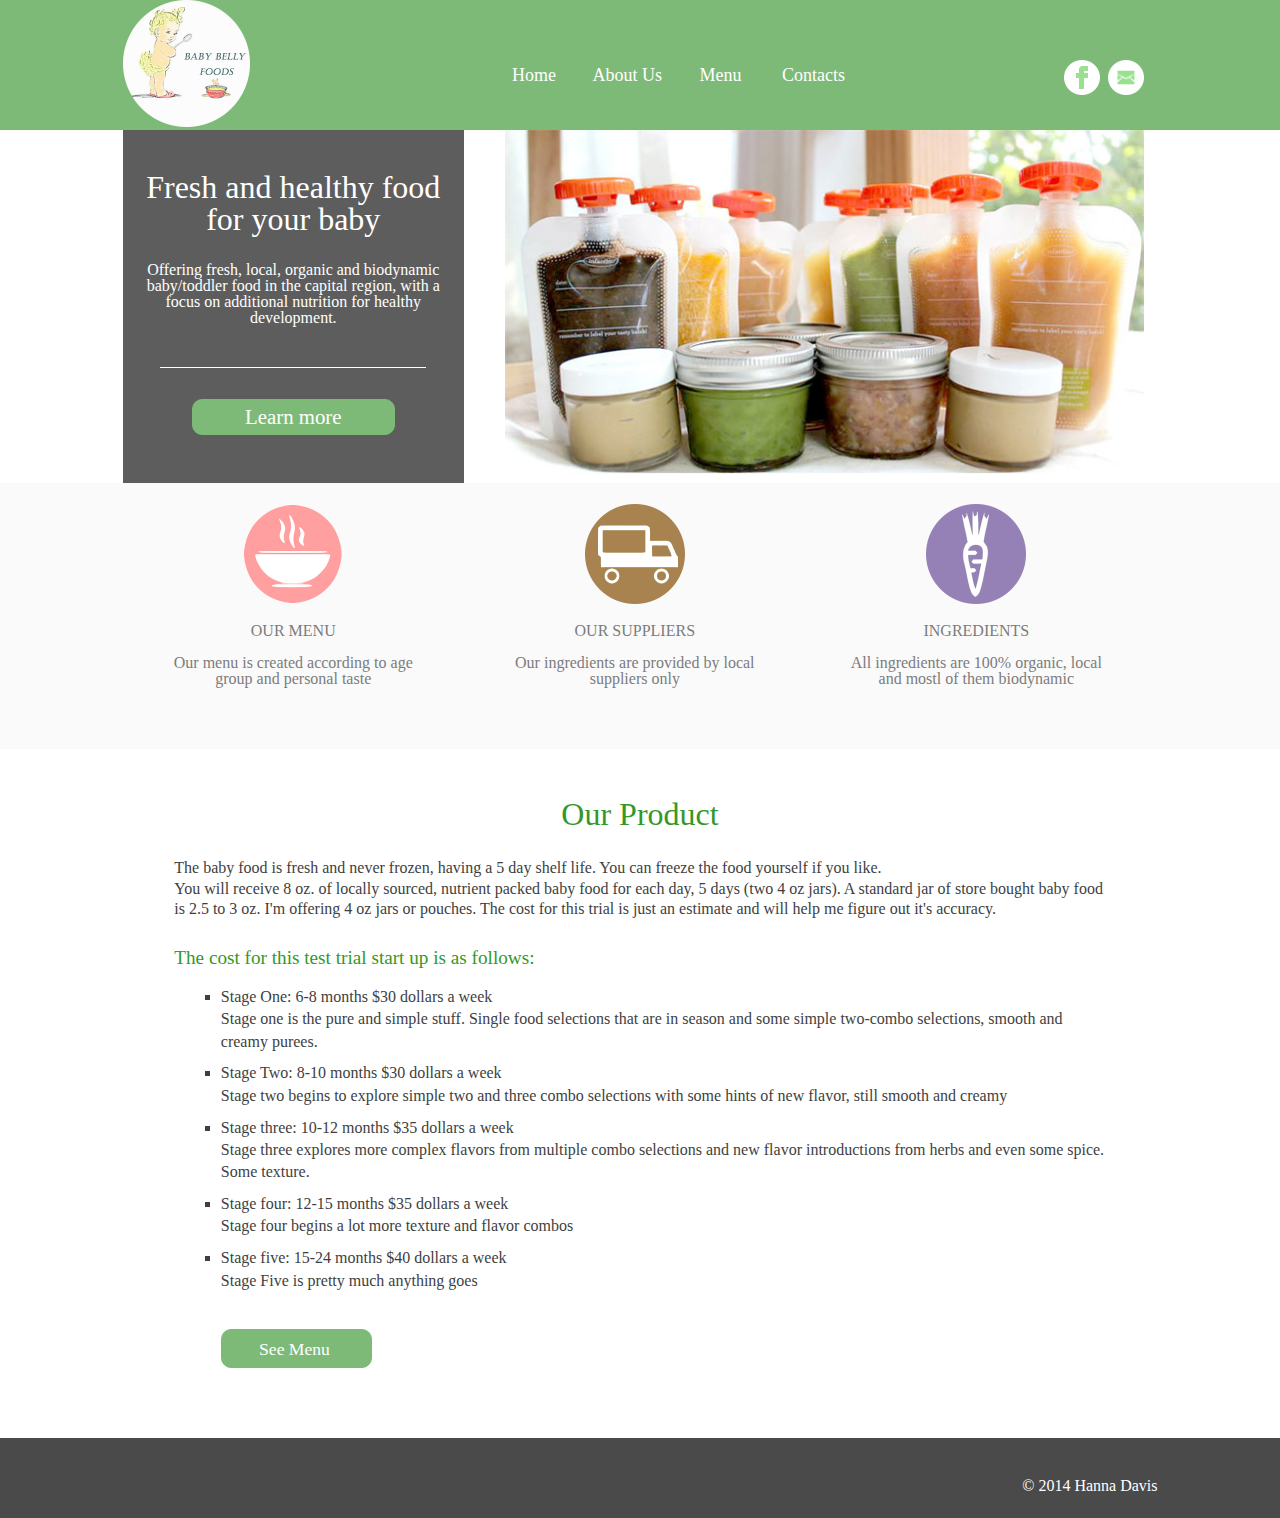
<file: index.html>
<!DOCTYPE HTML>
<head>
	<meta name="author" content="Hanna" />
    <meta charset="utf-8"/>
    <meta name="viewport" content="width=device-width, initial-scale=1.0"/>
    <link rel="stylesheet" href="style.css"/>
	<title>Baby Belly</title>
</head>

<body>

<div id="veryTop"></div>
    <header>
    <!-- Navigation part -->
        <div class="wrapper">
        <a href="#top-nav" id="top-arrow"><img src="images/top-arrow.png" alt="arrow"/></a>
        <a href="index.html" class="logo-link"><img src="images/logo.png" alt="logo"/></a>
         <nav id="top-nav">
             <ul>
                <li><a href="index.html">Home</a></li>
                <li><a href="aboutUs.html">About Us</a></li>
                <li><a href="menu.html">Menu</a></li>
                <li><a href="contacts.html">Contacts</a></li>
             </ul>
        </nav> 
        <nav class="social">
            <a href="https://www.facebook.com/babybellyfood?ref=eyJzaWQiOiIwLjA1MDI2ODY5NjQxMjMxNjY4IiwicXMiOiJKVFZDSlRJeVFtRmllU1V5TUVKbGJHeDVKVEl5SlRWRSIsImd2IjoiOTRhZDBhNTUxNmQ3YThkN2E4YWVmYjJmODNhYWYyZThlNDI0YjI1NiJ9"><img src="images/facebook.png" alt="facebook-icon"/></a>
            <a href="mailto:babybellyfood@gmail.com"><img src="images/mail.png" alt="mail-icon" /></a>
        </nav>
        </div>
    </header>
    <!-- Slider part -->
   <div class="back-color seven">
     <div class="wrapper wrap-slide">
    <section id="text-part">
        <h1>Fresh and healthy food for your baby</h1>
        <p>Offering fresh, local, organic and biodynamic
         baby/toddler food in the capital region, with a focus on
         additional nutrition for healthy development. </p>
         <div id="line"></div>
         <a href="#product-link" class="info-button">Learn more</a>
    </section>
    <div id="sl-container">
        <section id="slider-part">
        <img src="images/slider-img.jpg" alt="header image"/>
    </section>
    </div>
</div>
   </div>
<!-- mini-links with pictures -->
  <div class="back-color one">
    <div class="wrapper links-area">
  
      <section class="info-text">
        
            <img src="images/mug.png" alt="mug"/>
            <h3>OUR MENU</h3>
            <p>Our menu is created according to 
            age group and personal taste</p>
            <p class="hidInfo">
                 With a focus on balanced nutrition and variety within each age group,
                 I emphasize the added nutrition that is critical for each developmental stage.
                 
            </p>
        
    </section>
    
    <section class="info-text">
        
            <img src="images/truck.png" alt="truck" />
            <h3>OUR SUPPLIERS</h3>
            <p>Our ingredients are provided by local suppliers only</p>
            <p class="hidInfo">
               
                Argyle Cheese Factory<br />
                Bornt Family farm<br />
                Bulich Creekside Farm<br />
                Cornell Farm<br />
                Denison Farm<br />
                Happenchance Farm<br />
                Homestead Farm<br />
                The Berry Patch<br />
                Slack Hollow Farm<br />
                Our Farm CSA<br />
                Monkshood Nursery<br />
                Maynard farms<br />
                Mariaville Farm<br />
                Little River farm<br />
                Honest Weight Co-op<br />
               
            </p>
       
    </section>
    
    <section class="info-text">
      
            <img src="images/carrot.png" alt="carrot" />
            <h3>INGREDIENTS</h3>
            <p>All ingredients are 100% organic, 
            local and mostl of them biodynamic  </p>
            <p class="hidInfo">
                 Iron rich foods, natural DHA, and probiotics are
                  available in most any of my recipes with the addition of salba, 
                  lacto fermented veggies, CLO and kefir grains. 
            </p>
      
    </section>
  </div>
  </div>
 <div class="wrapper">
    <!-- Information about the product -->
    <div id="product-link"></div>
    <div class="product">
    <h1>Our Product</h1>
    <p>The baby food is fresh and never frozen, having a 5 day shelf life. You can freeze the food yourself if you like.<br />
    You will receive 8 oz. of locally sourced, nutrient packed baby food for each day, 5 days (two 4 oz jars).
    A standard jar of store bought baby food is 2.5 to 3 oz. I'm offering 4 oz jars or pouches. 
    The cost for this trial is just an estimate and will help me figure out it's accuracy.</p>
    
        <h3>The cost for this test trial start up is as follows:</h3>
        <ul id="product-list">
            <li>Stage One: 6-8 months $30 dollars a week<br />
            Stage one is the pure and simple stuff. Single food selections that are in season and some simple two-combo selections,
            smooth and creamy purees. </li>
    
            <li>Stage Two: 8-10 months $30 dollars a week<br />
            Stage two begins to explore simple two and three combo selections with some hints of new flavor, still smooth and creamy
            </li>
            
            <li>Stage three: 10-12 months $35 dollars a week<br />
            Stage three explores more complex flavors from multiple combo selections and new flavor introductions 
            from herbs and even some spice. Some texture.</li>
            
            <li>Stage four: 12-15 months $35 dollars a week<br />
             Stage four begins a lot more texture and flavor combos </li>
            
            <li>Stage five: 15-24 months $40 dollars a week<br />
            Stage Five is pretty much anything goes</li>
        </ul>
        <a href="menu.html" class="info-button menu-button">See Menu</a>                
    
        
 </div>
 </div>
  <!-- Footer -->
  <footer>
    <div class="wrapper">
        <p>&copy; 2014 Hanna Davis </p>
    </div>
  </footer>
  
  <!-- JQuery -->
   <script src="js/jquery-1.11.2.js"></script>
  <script src="js/js-myScripts.js"></script>
</body>
</html>
</file>
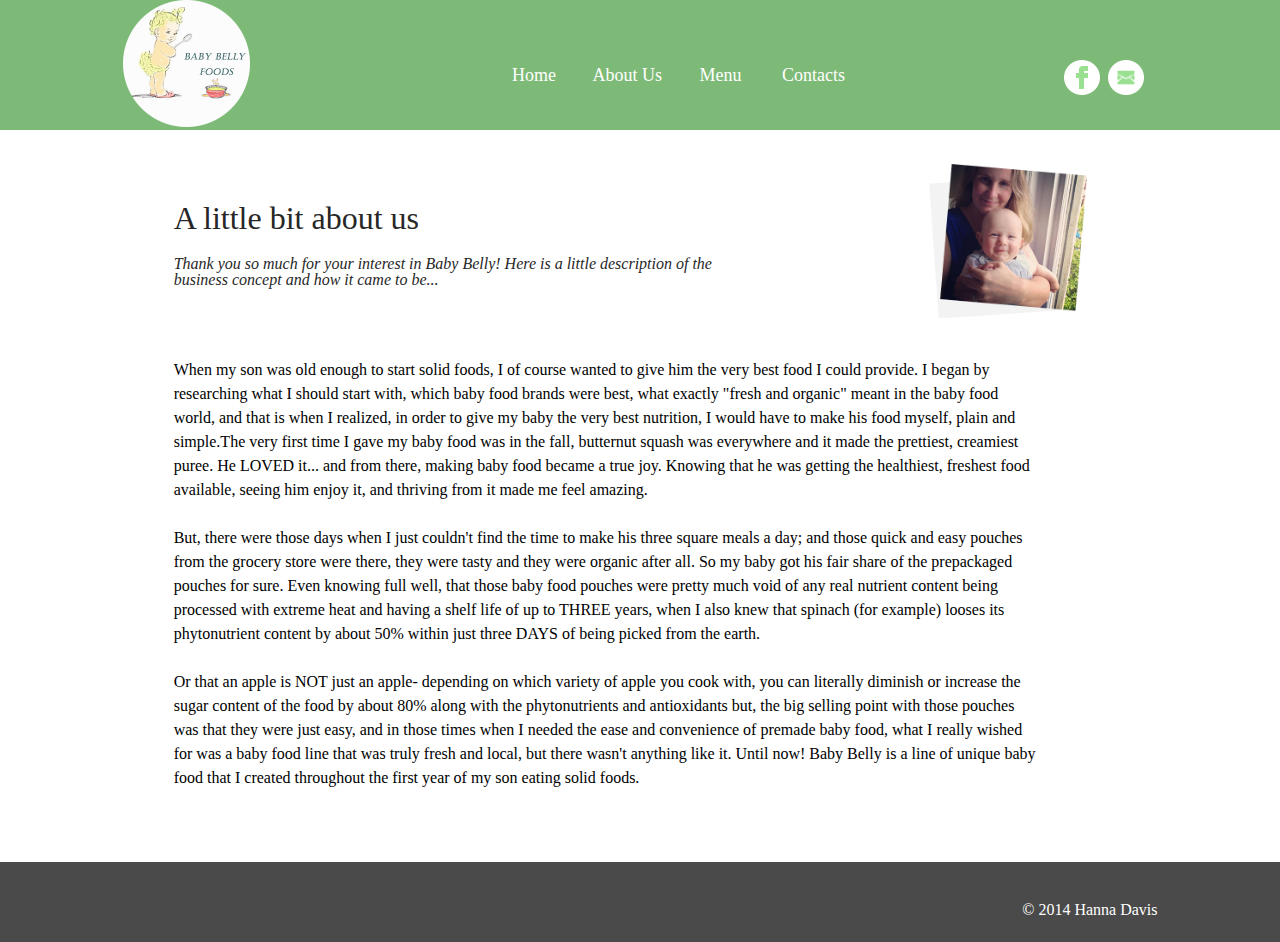
<file: aboutUs.html>
<!DOCTYPE HTML>
<head>
	<meta name="author" content="Hanna" />
    <meta charset="utf-8"/>
    <meta name="viewport" content="width=device-width, initial-scale=1.0"/>
    <link rel="stylesheet" href="style.css"/>
	<title>Baby Belly</title>
</head>

<body>
<div id="veryTop"></div>
    <header>
    <!-- Navigation part -->
        <div class="wrapper">
        <a href="#top-nav" id="top-arrow"><img src="images/top-arrow.png" alt="arrow"/></a>
        <a href="index.html" class="logo-link"><img src="images/logo.png" alt="logo"/></a>
         <nav id="top-nav">
             <ul>
                <li><a href="index.html">Home</a></li>
                <li><a href="aboutUs.html">About Us</a></li>
                <li><a href="menu.html">Menu</a></li>
                <li><a href="contacts.html">Contacts</a></li>
             </ul>
        </nav> 
        <nav class="social">
            <a href="https://www.facebook.com/babybellyfood?ref=eyJzaWQiOiIwLjA1MDI2ODY5NjQxMjMxNjY4IiwicXMiOiJKVFZDSlRJeVFtRmllU1V5TUVKbGJHeDVKVEl5SlRWRSIsImd2IjoiOTRhZDBhNTUxNmQ3YThkN2E4YWVmYjJmODNhYWYyZThlNDI0YjI1NiJ9"><img src="images/facebook.png" alt="facebook-icon"/></a>
            <a href="mailto:babybellyfood@gmail.com"><img src="images/mail.png" alt="mail-icon" /></a>
        </nav>
        </div>
    </header>
   
  <!-- About Us Area -->
  <div class="wrapper wrapper-short">
    <article id="aboutUs">
        <div id="head-info">
            <div id="left-info">
                <h1>A little bit about us</h1>
                <p class="small-com">Thank you so much for your interest in Baby Belly! Here is a little description of the business concept and how it came to be...</p>
                
            </div>
            <div id="right-info">
                <img src="images/mini-photo.png" alt="family photo"/>
            </div>
        </div>
            <div class="big-info">
            <p>When my son was old enough to start solid foods, I of course wanted to give him the very best food I could provide. I began by researching what 
            I should start with, which baby food brands were best, what exactly "fresh and organic" meant in the baby food world, and that is when I realized, 
            in order to give my baby the very best nutrition, I would have to make his food myself, plain and simple.The very first time I gave my baby food was 
            in the fall, butternut squash was everywhere and it made the prettiest, creamiest puree. He LOVED it... and from there, making baby food became a true 
            joy. Knowing that he was getting the healthiest, freshest food available, seeing him enjoy it, and thriving from it made me feel amazing.</p><br />
            <p>But, there were those days when I just couldn't find the time to make his three square meals a day; and those quick and easy pouches from the grocery 
            store were there, they were tasty and they were organic after all. So my baby got his fair share of the prepackaged pouches for sure. Even knowing 
            full well, that those baby food pouches were pretty much void of any real nutrient content being processed with extreme heat and having a shelf life 
            of up to THREE years, when I also knew that spinach (for example) looses its phytonutrient content by about 50% within just three DAYS of being picked 
            from the earth.</p> <br />
            <p>Or that an apple is NOT just an apple- depending on which variety of apple you cook with, you can literally diminish or increase the 
            sugar content of the food by about 80% along with the phytonutrients and antioxidants but, the big selling point with those pouches was that they 
            were just easy, and in those times when I needed the ease and convenience of premade baby food, what I really wished for was a baby food line that was
            truly fresh and local, but there wasn't anything like it. Until now! Baby Belly is a line of unique baby food that I created throughout the first year
            of my son eating solid foods.</p>
            </div>
      <div id="menuTop"></div>  
    </article>
    
  </div>
 
  
  <!-- Footer -->
  <footer>
    <div class="wrapper">
        <p>&copy; 2014 Hanna Davis </p>
    </div>
  </footer>
  
  <!-- JQuery -->
   <script src="js/jquery-1.11.2.js"></script>
   <script src="js/js-myScripts.js"></script>
</body>
</html>
</file>
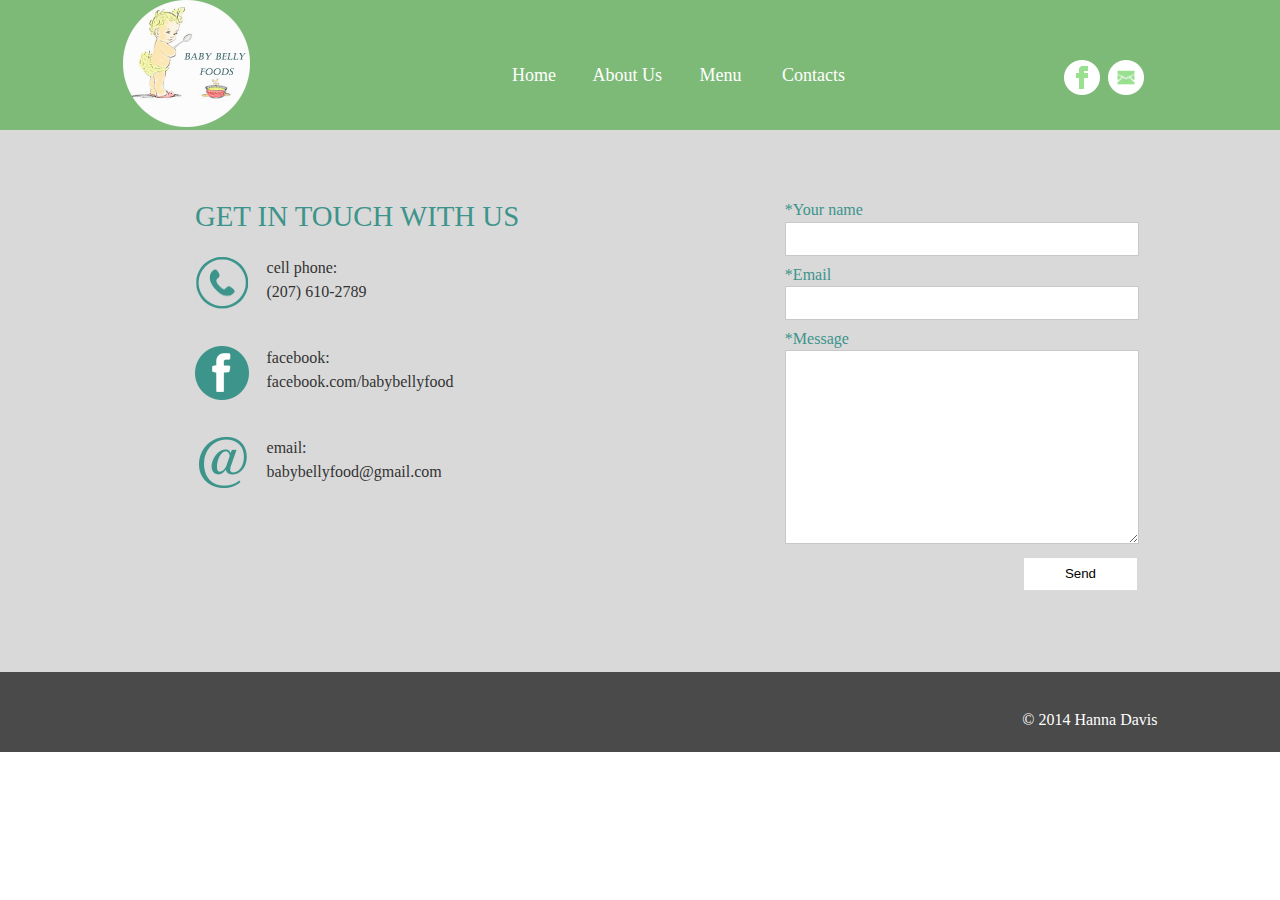
<file: contacts.html>
<!DOCTYPE HTML>
<head>
	<meta name="author" content="Hanna" />
    <meta charset="utf-8"/>
    <meta name="viewport" content="width=device-width, initial-scale=1.0"/>
    <link rel="stylesheet" href="style.css"/>
	<title>Baby Belly</title>
</head>

<body>
<div id="veryTop"></div>
    <header>
    <!-- Navigation part -->
        <div class="wrapper">
         <a href="#top-nav" id="top-arrow"><img src="images/top-arrow.png" alt="arrow"/></a>
         <a href="index.html" class="logo-link"><img src="images/logo.png" alt="logo"/></a>
         <nav id="top-nav">
             <ul>
                <li><a href="index.html">Home</a></li>
                <li><a href="aboutUs.html">About Us</a></li>
                <li><a href="menu.html">Menu</a></li>
                <li><a href="contacts.html">Contacts</a></li>
             </ul>
        </nav> 
        <nav class="social">
            <a href="https://www.facebook.com/babybellyfood?ref=eyJzaWQiOiIwLjA1MDI2ODY5NjQxMjMxNjY4IiwicXMiOiJKVFZDSlRJeVFtRmllU1V5TUVKbGJHeDVKVEl5SlRWRSIsImd2IjoiOTRhZDBhNTUxNmQ3YThkN2E4YWVmYjJmODNhYWYyZThlNDI0YjI1NiJ9"><img src="images/facebook.png" alt="facebook-icon"/></a>
            <a href="mailto:babybellyfood@gmail.com"><img src="images/mail.png" alt="mail-icon" /></a>
        </nav>
        </div>
    </header>
  <!-- Contacts -->
  <div class="back-color three">
    <div class="wrapper">
    <address class="cont c-info" id="contacts">
    
        <p id="inTouch">GET IN TOUCH WITH US</p>
        
        <div class="inf-snippet"><!-- block of cont information -->
            <img src="images/phone.png" alt="phone icon"/>
            <p>cell phone: <br />(207) 610-2789</p>
        </div>
        
       <div class="inf-snippet"><!-- block of cont information -->
            <img src="images/face.png" alt="facebook icon"/>
            <p><a href="https://www.facebook.com/babybellyfood?ref=eyJzaWQiOiIwLjA1MDI2ODY5NjQxMjMxNjY4IiwicXMiOiJKVFZDSlRJeVFtRmllU1V5TUVKbGJHeDVKVEl5SlRWRSIsImd2IjoiOTRhZDBhNTUxNmQ3YThkN2E4YWVmYjJmODNhYWYyZThlNDI0YjI1NiJ9">facebook:<br />facebook.com/babybellyfood</a></p>
        </div>
        
        <div class="inf-snippet"><!-- block of cont information -->
            <img src="images/at.png" alt="email icon"/>
            <p><a href="mailto:babybellyfood@gmail.com">email:<br />babybellyfood@gmail.com</a></p>
        </div>
      
        
    </address>
    
    <address class="cont f-info"><!-- form itself -->
        <div id="send-message"></div>
       <form name="contact-form" method="post" action="mailer.php" id="cont-form">
            <label for="name">*Your name</label>
            <input type="text" required="required"  id="name" name="name"/>
            
            <label for="email">*Email</label>
            <input type="email" required="required" id="email" name="email"/>
            
            <label for="message">*Message</label>
            <textarea required="required" id="message" name="message"></textarea>
            
            <button type="submit">Send</button>
        </form>
        <div id="loading">
    <p>Sending your message....</p>
  </div>
 
    </address>
    </div>
  </div>
  
  <!-- Footer -->
  <footer>
    <div class="wrapper">
        <p>&copy; 2014 Hanna Davis </p>
    </div>
  </footer>
  
  <!-- JQuery -->
   <script src="js/jquery-1.11.2.js"></script>
   <script src="js/js-myScripts.js"></script>
</body>
</html>
</file>
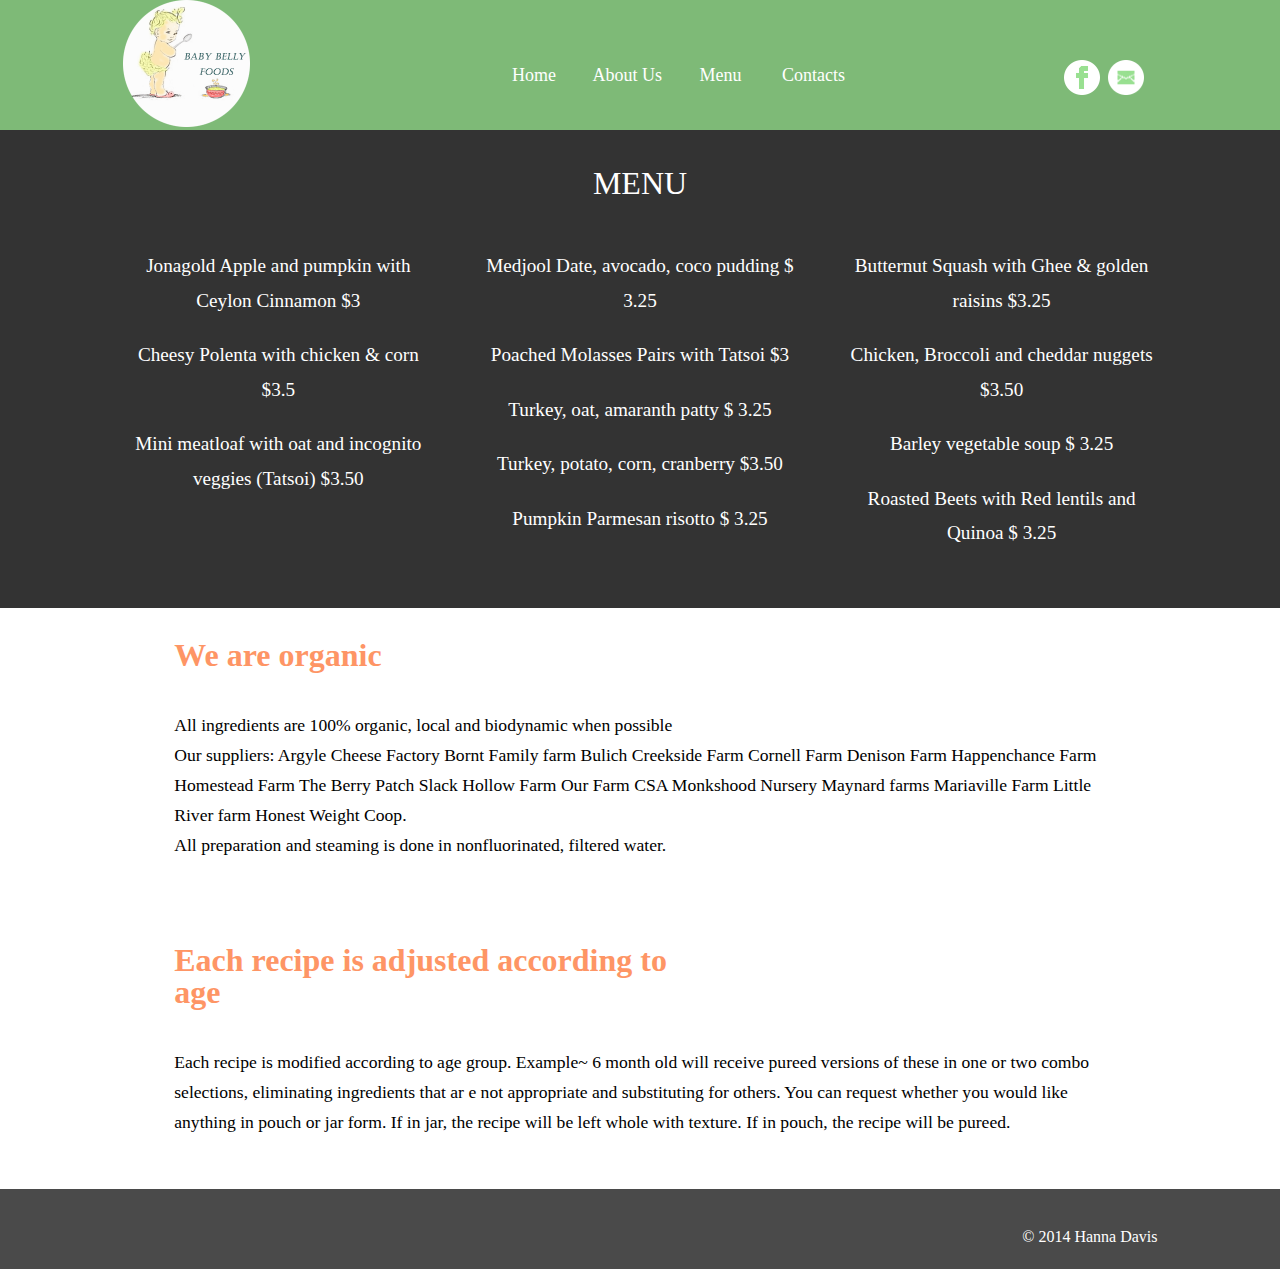
<file: menu.html>
<!DOCTYPE HTML>
<head>
	<meta name="author" content="Hanna" />
    <meta charset="utf-8"/>
    <meta name="viewport" content="width=device-width, initial-scale=1.0"/>
    <link rel="stylesheet" href="style.css"/>
	<title>Baby Belly</title>
</head>

<body>
<div id="veryTop"></div>
    <header>
    <!-- Navigation part -->
        <div class="wrapper">
        <a href="#top-nav" id="top-arrow"><img src="images/top-arrow.png" alt="arrow"/></a>
        <a href="index.html" class="logo-link"><img src="images/logo.png" alt="logo"/></a>
         <nav id="top-nav">
             <ul>
                <li><a href="index.html">Home</a></li>
                <li><a href="aboutUs.html">About Us</a></li>
                <li><a href="menu.html">Menu</a></li>
                <li><a href="contacts.html">Contacts</a></li>
             </ul>
        </nav> 
        <nav class="social">
            <a href="https://www.facebook.com/babybellyfood?ref=eyJzaWQiOiIwLjA1MDI2ODY5NjQxMjMxNjY4IiwicXMiOiJKVFZDSlRJeVFtRmllU1V5TUVKbGJHeDVKVEl5SlRWRSIsImd2IjoiOTRhZDBhNTUxNmQ3YThkN2E4YWVmYjJmODNhYWYyZThlNDI0YjI1NiJ9"><img src="images/facebook.png" alt="facebook-icon"/></a>
            <a href="mailto:babybellyfood@gmail.com"><img src="images/mail.png" alt="mail-icon" /></a>
        </nav>
        </div>
    </header>
   
  <!-- Menu Area -->
  <div id="menuTop"></div>
  <div class="back-color two">
    <div class="wrapper wrap-menu">
        <article id="menu">
            <h1>MENU</h1>
            <div class="first-col">
                    <p>Jonagold Apple and pumpkin with Ceylon Cinnamon $3</p>
                    <p>Cheesy Polenta with chicken &amp; corn $3.5</p>
                    <p>Mini meatloaf with oat and incognito veggies (Tatsoi) $3.50</p>
                    <p>Medjool Date, avocado, coco pudding $ 3.25</p>
                    <p>Poached Molasses Pairs with Tatsoi $3</p>
                    <p>Turkey, oat, amaranth patty $ 3.25</p>
                    <p>Turkey, potato, corn, cranberry $3.50</p>
                    <p>Pumpkin Parmesan risotto $ 3.25</p>
                    <p>Butternut Squash with Ghee &amp; golden raisins $3.25</p>
                    <p>Chicken, Broccoli and cheddar nuggets $3.50</p>
                    <p>Barley vegetable soup $ 3.25</p>
                    <p>Roasted Beets with Red lentils and Quinoa $ 3.25</p>
            </div>
        </article>
    </div>
  </div>
            <div class="wrapper">
            
                <p class="special-comm">We are organic</p>
                <p class="product product-menu"><br />All ingredients are 100% organic, local and biodynamic when possible<br />
                Our suppliers:
                    Argyle Cheese Factory
                    Bornt Family farm
                    Bulich Creekside Farm
                    Cornell Farm
                    Denison Farm
                    Happenchance Farm
                    Homestead Farm 
                    The Berry Patch 
                    Slack Hollow Farm 
                    Our Farm CSA
                    Monkshood Nursery
                    Maynard farms 
                    Mariaville Farm 
                    Little River farm 
                    Honest Weight Coop.<br />
                    
                    All preparation and steaming is done in nonfluorinated, filtered water.
                </p>
                <p class="special-comm">Each recipe is adjusted according to age</p>
                <p class="product product-menu"><br />
                Each recipe is modified according to age group.  
                Example~ 6 month old will receive pureed versions of these 
                in one or two combo 
                selections, eliminating ingredients 
                that ar
                e not appropriate and substituting for others.  
                You can request whether you would like anything in pouch 
                or jar form.  If in jar, the recipe will be left whole with 
                texture.  If in pouch, the recipe will be pureed.  
            </p>
            
            </div>
  
    
  
  <!-- Footer -->
  <footer>
    <div class="wrapper">
        <p>&copy; 2014 Hanna Davis </p>
    </div>
  </footer>
  
  <!-- JQuery -->
   <script src="js/jquery-1.11.2.js"></script>
   <script src="js/js-myScripts.js"></script>
</body>
</html>
</file>
<file: style.css>
/* Reset CSS to make the website look the same in different browsers
Source: Meyerweb.com 
http://meyerweb.com/eric/tools/css/reset/*/
html,body,div,span,applet,object,iframe,a,abbr,acronym,address,big,cite,code,del,dfn,em,font,img,ins,kbd,q,s,samp,small,strike,strong,sub,sup,tt,var,dl,dt,dd,ol,ul,li,h1,h2,h3,h4,h5,h6,pre,form,fieldset,input,textarea,label,legend,p,blockquote,table,caption,tbody,tfoot,thead,tr,th,td{margin:0;padding:0;border:0;outline:0;font-weight:inherit;font-style:inherit;font-size:100%;font-family:inherit;vertical-align:baseline;}body{line-height:1;color:black;background:white;}:focus{outline:0;}table{border-collapse:collapse;border-spacing:0;}caption,th,td{text-align:left;font-weight:normal;}fieldset,img{border:0;}address,caption,cite,code,dfn,em,strong,th,var{font-style:normal;font-weight:normal;}ol,ul{list-style:none;}h1,h2,h3,h4,h5,h6{font-size:100%;font-weight:normal;}blockquote:before,blockquote:after,q:before,q:after{content:"";}blockquote,q{quotes:"" "";}abbr,acronym{border:0;}ul{padding:0;}
/* Smartphones (portrait and landscape) ----------- */
ul{
    list-style: none;
}
h1{
    font-size: 2em;
}
a{
    text-decoration: none;
}
/* Laptops ----------- */
.wrapper{
    margin: 0 auto;
    max-width: 1035px;
}
header{
    overflow: hidden;
    background: #7eba77;
    height: 100%;
    width: 100%;
}
#top-arrow{
    display: none;
}
.logo-link{
    float: left;
    margin-right: 23%;
}
.logo-link img{max-width:127px; max-height: 127px;}
nav{padding-top: 50px;}
nav li{
    padding: 15px 0;
    margin: 0;
    width: 9%;
    float: left;
}
nav a{
    font: 1.125em Trebuchet MS;
    color: #fff;
    width:100%;
	text-align: center;
    display: block;
}
nav a:hover{color: #000;}
.social {
    float: right;
    padding: 10px;
    margin: 0 0 0 0%;
    width: 88px;
    display: block;
}
.social a{
    text-align: center;
    float: left;
    width: 50%;
}
.social img{width: 36px; height: 35px;}
/*text-part laptops*/
#text-part{
    margin-right: 4%;
    width: 33%;
    background: #5d5d5d;
    color: #fff;
    text-align: center;
    padding-bottom: 4%;
    float: left;
}
#text-part h1{padding: 12% 2% 8% 2%;}
#text-part p{padding: 0% 2% 12% 2%;}
#line{
    width: 78%;
    margin: 0 auto;
    height: 1px;
    background: #fff;
}
.info-button{
    font-size: 1.3em;
    width: 43%;
    color: #fff;
    display: block;
    margin: 9% auto 2% auto;
    padding: 4% 1% 0 1%;
    background: #7eba77;
    border: 1px solid #7eba77;
    border-radius: 10px;
    line-height: 0;
    padding: 5% 8%;
}
.menu-button{
    width: 8%;
    padding: 2% 4%;
    margin: 3% 5%;
    font-size: 1.1em;
    text-align: left;
}
#slider-part{
    position: relative;
    width: 63%;
}

#slider-part img{
    position: absolute;
    float: left;
     width: 98%;
   /*opacity: 0;*/
}

/*info-text part laptop*/
.back-color{
    background: #fff;
    overflow: hidden;
}/*color for intire screen width*/
.one{background: #fafafa;}
.info-text{
    float: left;
    width: 25%;
    text-align: center;
    color: #7c7c7c;
    padding: 2% 4% 6% 4%;
}

.info-text h3{
    line-height: 3em;
}
.info-text img{
    max-width: 100px; 
    max-height: 100px;
}
.info-text img:hover{
        -webkit-border-radius: 100px;
    -moz-border-radius: 100px;
    border-radius: 100px;
 -webkit-box-shadow:0px 0px 35px 5px #aae3a4;	
-moz-box-shadow:0px 0px 35px 5px  #aae3a4;	
box-shadow: 0px 0px 35px 5px  #aae3a4;	
}
.hidInfo{
    margin-top: 10px;
    text-align: left;
    line-height: 1.4em;
    margin-left: 15px;
    display: none;
}
/*About Our Product Information*/
.product{padding: 2% 5% 4% 5%;}
.product h1{
    color:#349828;
    text-align: center;
    padding: 3%;
}
.product h3{
    color:#349828;
    font-size: 1.2em;
    padding: 2% 0;
}
.product p{
    font-size: 1em;
    line-height: 1.3em;
    color: #403f3f;
    padding-bottom: 1%;
}
#product-list li{
    margin-left: 5%;
    list-style-type: square;
    font-size: 1em;
    line-height: 1.4em;
    color: #403f3f;
    padding-bottom: 1%;
}
/*menu page*/
.product-menu{
    padding: 5%;
    font-size: 1.1em;
    line-height: 1.7em;
    padding-top: 0%;
}
.special-comm{
    margin: 2% 2% 0 4%;
    padding: 1%;
    width: 50%;
    color: #fe9565;
    font-weight: bold;
    font-size: 2em;
}
/*About Us area laptops*/
.wrapper-short{
    padding-left: 8%;
}
#head-info{
    padding:7% 0 3% 0;
    color: #272727;
}
#left-info{
    width: 53%;
    float: left;
}
#left-info h1{
    margin-bottom: 4%;
}
#left-info p{font-style: italic;}
#head-info img{margin-top: -25%;max-width:158px ;max-height: 158px;}
#right-info{ 
    margin: 0 8% 0 20%;
    width: 15%;
    float: left;
}
.big-info{
    float: none;
    width: 84%;
    padding: 12% 0 7% 0;
    line-height: 1.5em;
}
/*Menu area laptops*/

.two{background: #333;}
.wrap-menu{
    padding: 37px 64px;
}
#menu{
    text-align: center;
    color: #fff;
}
#menu p{/*Avoid breaking inside of the paragraph*/
    padding-bottom: 20px;
   -webkit-column-break-inside: avoid; /* Chrome, Safari, Opera */
   page-break-inside: avoid; /* Firefox */
   break-inside: avoid; /* IE 10+ */
}
.first-col{
        -webkit-columns: 300px 3;
        -moz-columns: 300px 3;
        columns: 300px 3;
        
        -webkit-column-gap: 50px;
        -moz-column-gap: 50px;
        column-gap: 50px;
          
        padding-top: 50px;
        line-height: 1.8em;
        
        
        font-size: 1.2em;    
}
/*Contact form Laptops*/
.three{background: #d9d9d9;}
.cont{
    width: 34%;
    color: #3c948b;
    float: left;
}
.c-info{
    padding: 7%;    
}
.c-info a{color:#333;}
.c-info a:hover{text-decoration: underline;}
.f-info{padding: 7% 0% 7% 16%;}
#inTouch{
    padding-bottom: 7%;
    font-size: 1.8em;
}
.inf-snippet{
    margin-bottom: 12%;
    color: #333;
    line-height: 1.5em;
}
.inf-snippet img{
    max-width: 54px;  
	max-height: 54px;
    float: left;
    margin-right: 5%;
}
form>*{
    width: 100%;
    float: none;
}
input, textarea{
    margin: 1% 0 3% 0%;
    border: 1px solid #cac9c9;
}
input{
    width: 100%;  
	height: 2em;
}
textarea{
    height: 12em;
}
.cont button{
    width:32%;  
	height: 2.4em;
    float: right;
    background: white;
    border: none;
     margin-bottom: 10px;
}
.cont button:hover{background: #f4f4f4;}
.cont button:active{text-decoration: underline;}

/*Footer Laptops*/
footer{
    padding: 40px;
    background: #4a4a4a;
    color: #fff;
}
footer p{float: right;}

/*error message for server side*/
.respond{
    font-size: 2em;
    width: 30%;
    margin: 20px auto;
    text-align: center;
    line-height: 2em;
}
#loading, #mail-sent{
    opacity: 0;
    
}
/*End of laptops*/








/* Tablets (portrait and landscape) ----------- */
@media (max-width : 1024px) {
/* Styles */

.logo-link{margin: 0 50%;}
.logo-link img{
    margin-left: -63px ;
}
nav {margin-top: 15px;}
nav li{
    width: 100%;
    border-top: 1px solid #a0db99;
} 
nav li:last-child{
    border-bottom: 1px solid #a0db99;
    margin-bottom: 20px;
}

a:focus{color: #000;}
.social {
    float: none;
    margin: 0 auto;
}
.social a:last-child{float: right;}

/*text-part tablets*/
#text-part{
    padding-bottom: 2%;
    height: 100%;
}
#text-part{
    margin-right: 0%;
    width: 40%;
}
#text-part h1{font-size: 1.2em;}
#text-part p{font-size: 1em;}
.menu-button{
    text-align: center;
    width: 12%;
}
/*slider-part*/
#slider-part{
    width: 60%;
}




}

/*end of tablet screen size*/

/*Phones*/

@media (max-width: 700px) {
/* text and slider part for phone */
#text-part, #slider-part{
    width: 100%;
}
#top-arrow{
    position: fixed;
    display: block;
}
/*info-text part*/
.info-text{
    float: none;
    width: 90%;
}
#text-part h1{font-size: 1.4em; line-height: 1.3em;}
#text-part p{line-height: 1.3em; font-size: 1.2em;}
.menu-button{
    text-align: center;
    width: 30%;
    padding: 5%;
}

.hidInfo{
    text-align: center;
}
/*slider*/
#slider-part{
    position: relative;
    
}

#slider-part img{
    position: absolute;
    float: left;
    width: 700px;
    height: 350px;
   opacity: 0;
}

/*About Us area*/

#left-info{
    width: 90%;
}

#head-info img{margin: 3% 1% 0 1%;}
#right-info{ 
    width: 90%;
    margin: 0;
    text-align: center;
    float: none;
}
.big-info{
    width: 90%;
    padding: 2% ;
}
/*Contact form phones*/
.cont{
    width: 96%;
    float: none;
    margin: 0 auto;
}
.c-info{
    width: 80%;
    
    padding: 0;    
}
#inTouch{text-align: center;}
.f-info{
    padding: 0;    
}
#inTouch{padding: 7% 0;}


}

/*end of phone screen size*/
</file>
